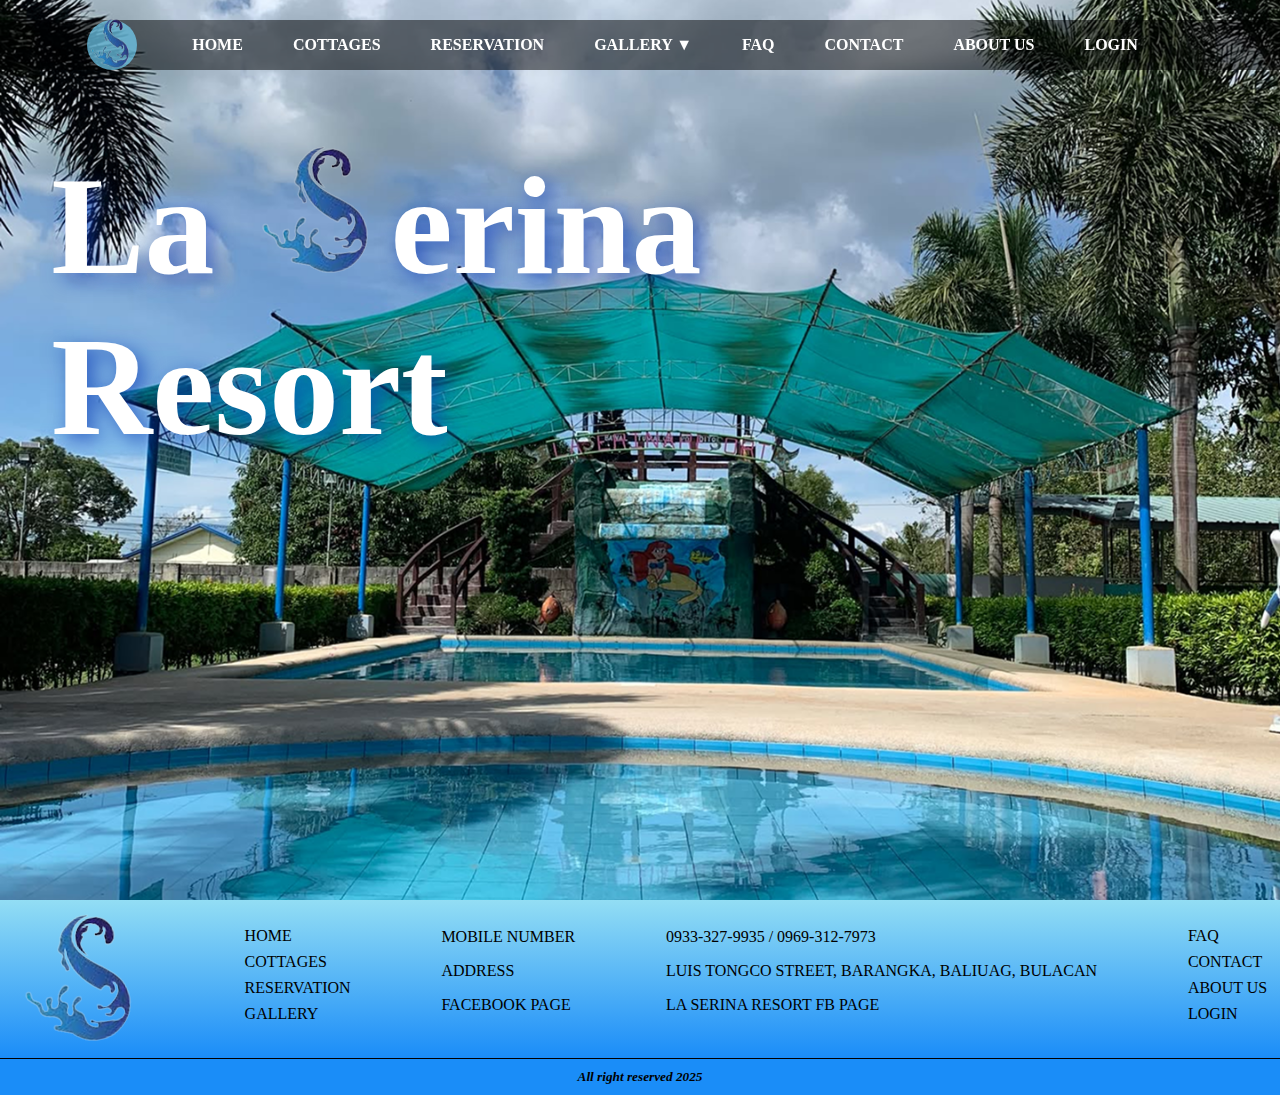
<file: index.html>
<!DOCTYPE html>
<html lang="en">
<head>
    <meta charset="UTF-8">
    <meta name="viewport" content="width=device-width, initial-scale=1.0">
    <title>Laserina Resort</title>
</head>
<body>
    <div>
        <div id="navbar"></div>
        <div id="content"></div> <!-- This is where pages will load -->
        <div id="footer"></div>
    </div>

    <script src="./js/navbar.js"></script>
    <script src="./js/footer.js"></script>
</body>
</html>
</file>
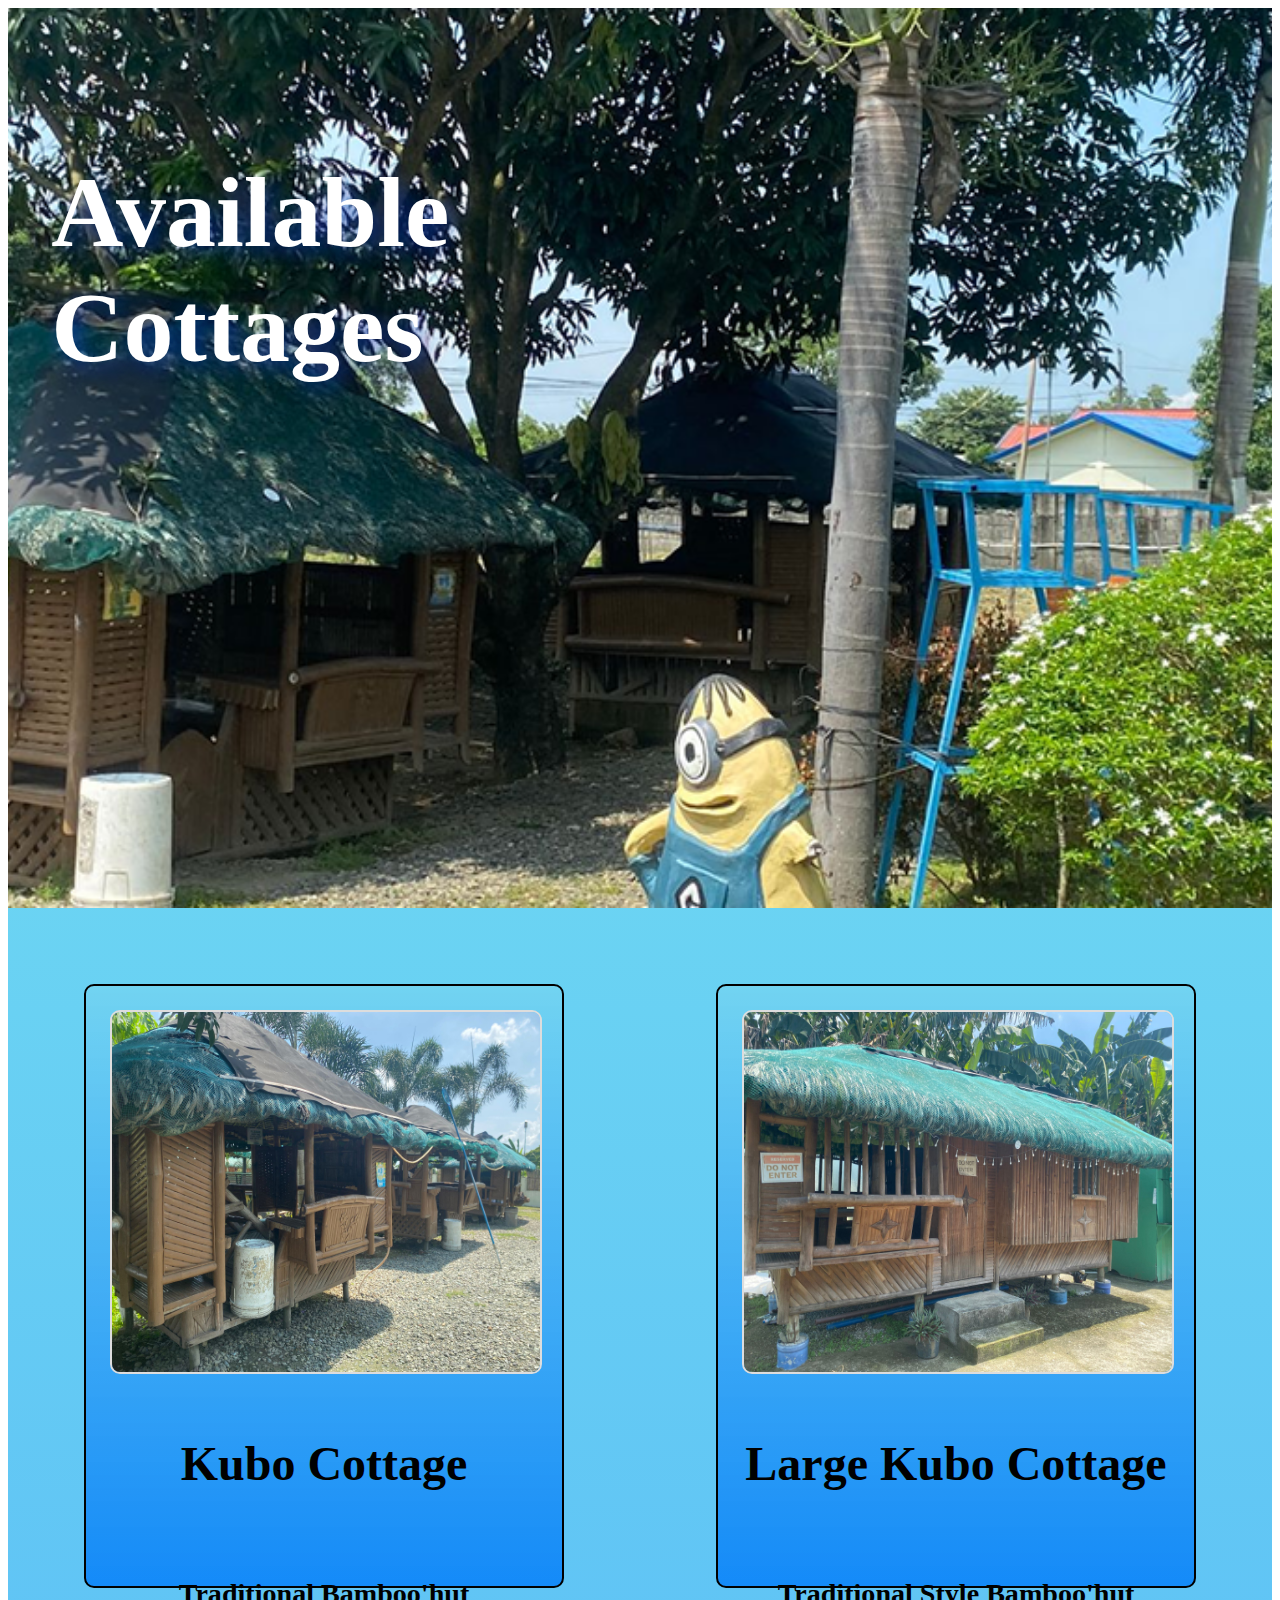
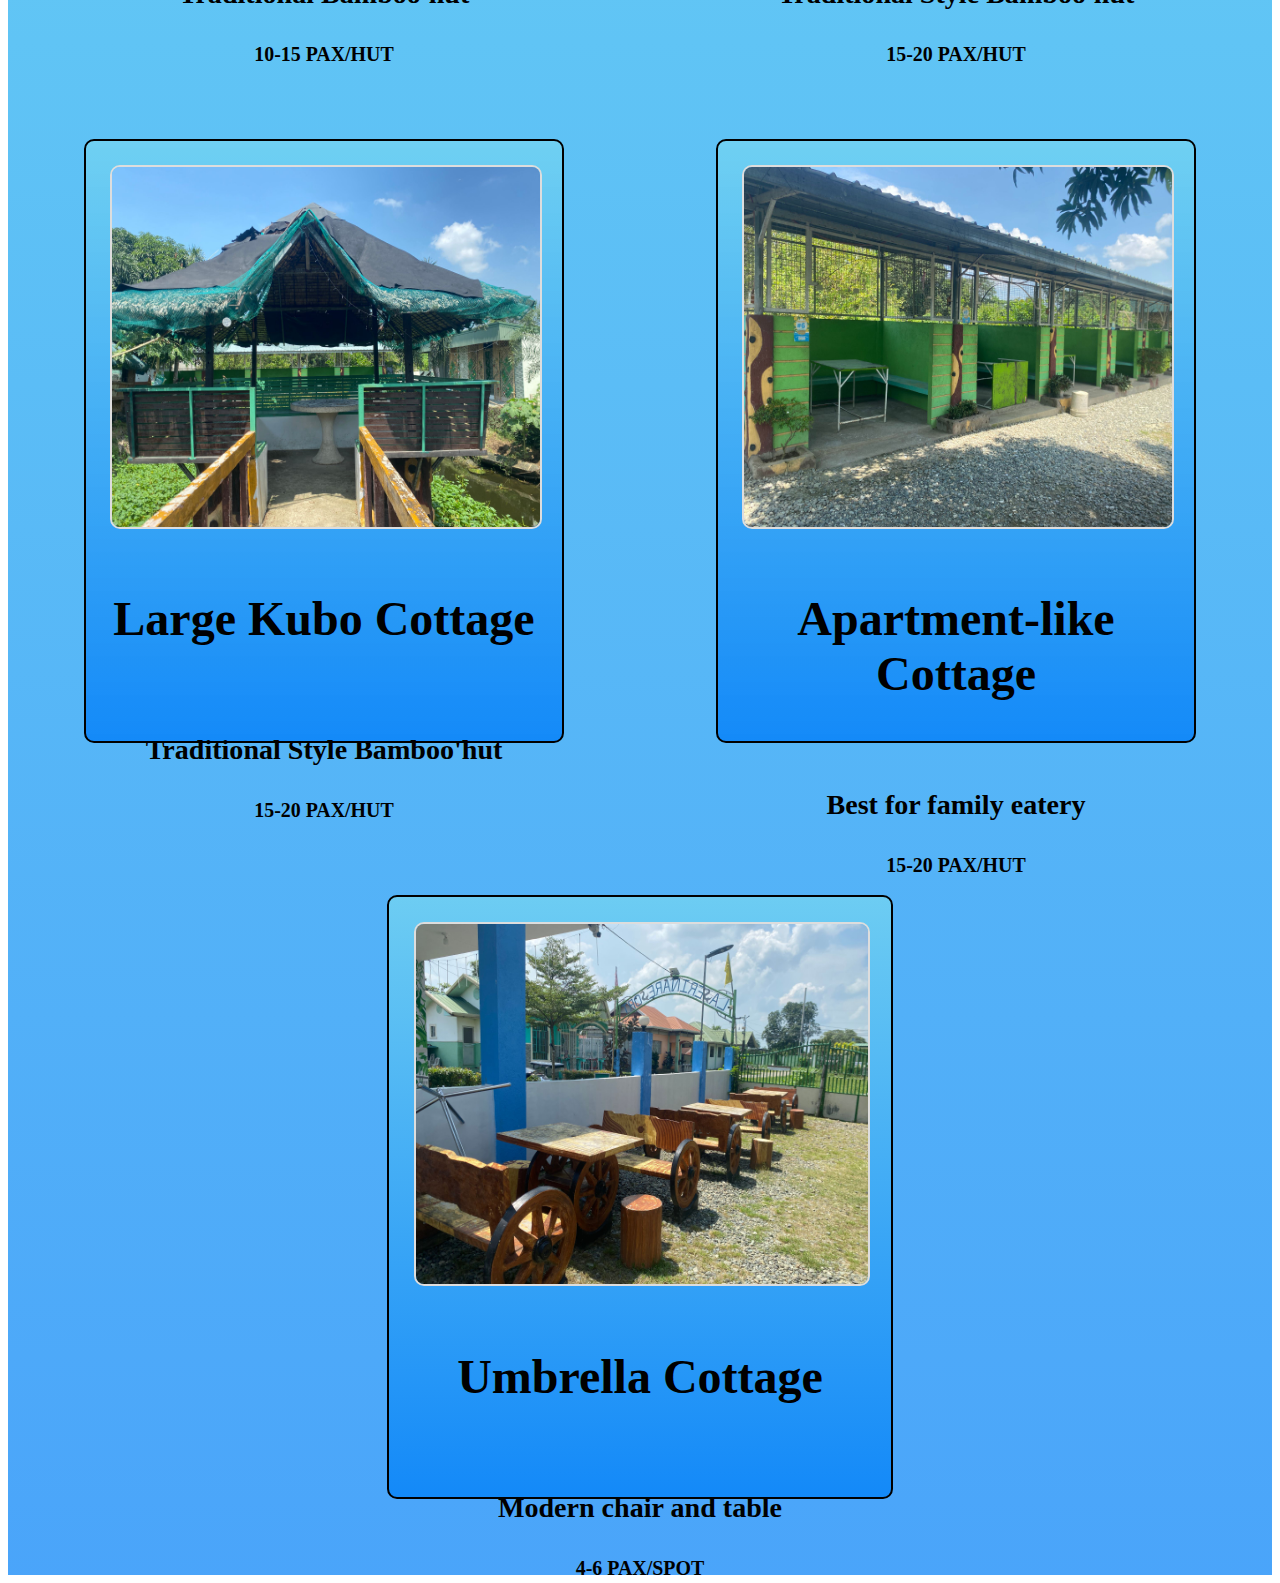
<file: pages/cottage.html>
<!DOCTYPE html>
<html lang="en">

<head>
    <meta charset="UTF-8">
    <meta name="viewport" content="width=device-width, initial-scale=1.0">
    <link rel="stylesheet" href="../css/cottage.css">
    <title>Document</title>
</head>

<body>
    <div class="container">
        <div class="hero-content">
            <h1>Available Cottages</h1>
        </div>
    </div>
    <div class="cottage-container">
        <div class="first-row">
            <div class="first-container">
                <div class="first-cottage">
                    <img class="first" src="../img/cottage/kubocottage.png" alt="">
                    <h1>Kubo Cottage</h1><br>
                    <h3>Traditional Bamboo'hut</h3>
                    <h5>10-15 PAX/HUT</h5>
                </div>
            </div>
            <div class="second-container">
                <div class="second-cottage">
                    <img class="second" src="../img/cottage/largekubocottage.png" alt="">
                    <h1>Large Kubo Cottage</h1><br>
                    <h3>Traditional Style Bamboo'hut</h3>
                    <h5>15-20 PAX/HUT</h5>
                </div>
            </div>
        </div>
        <div class="second-row">
            <div class="third-container">
                <div class="third-cottage">
                    <img class="third" src="../img/cottage/pondsidecottage.png" alt="">
                    <h1>Large Kubo Cottage</h1><br>
                    <h3>Traditional Style Bamboo'hut</h3>
                    <h5>15-20 PAX/HUT</h5>
                </div>
            </div>
            <div class="fourth-container">
                <div class="fourth-cottage">
                    <img class="fourth" src="../img/cottage/rockcottages.png" alt="">
                    <h1>Apartment-like Cottage</h1><br>
                    <h3>Best for family eatery</h3>
                    <h5>15-20 PAX/HUT</h5>
                </div>
            </div>
        </div>
        <div class="third-row">
            <div class="fifth-container">
                <div class="fifth-cottage">
                    <img class="fifth" src="../img/cottage/umbrellacottage.png" alt="">
                    <h1>Umbrella Cottage</h1><br>
                    <h3>Modern chair and table</h3>
                    <h5>4-6 PAX/SPOT</h5>
                </div>
            </div>
        </div>
    </div>
</body>

</html>
</file>
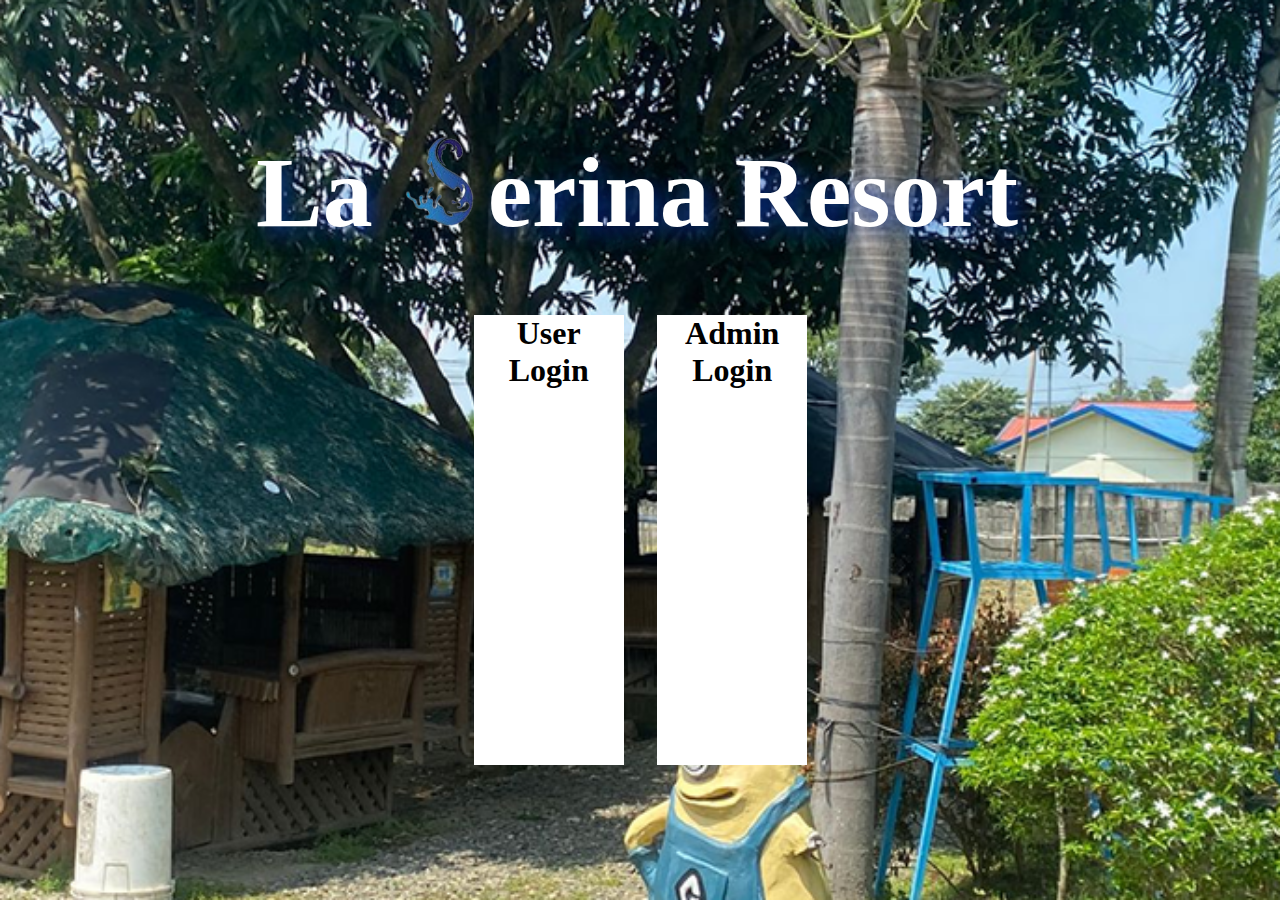
<file: pages/login.html>
<!DOCTYPE html>
<html lang="en">

<head>
    <meta charset="UTF-8">
    <meta name="viewport" content="width=device-width, initial-scale=1.0">
    <link rel="stylesheet" href="../css/login.css">
    <title>Login</title>
</head>

<body>
    <div class="container">
        <div class="header">
            <h1 style="color: #fff;">La <img class="s" src="../img/s-logo.png" alt="S">erina Resort</h1>
        </div>
        <div class="login-container">
            <div class="user-login">
                <form action="#home">
                    <h1 class="user-title">User Login</h1>
                </form>
            </div>
            <div class="admin-login">
                <form action="#home">
                    <h1 class="admin-title">Admin Login</h1>
                </form>
            </div>
        </div>
    </div>
</body>

</html>
</file>
<file: css/cottage.css>
.container {
    width: 100%;
    height: 100vh;
    background-image: url('../img/cottage-hero.png');
    background-size: cover;
    background-position: center;
}

.hero-content {
    max-width: 40%;
    text-align: baseline;
    position: absolute;
    top: 30%;
    left: 24%;
    transform: translate(-50%, -50%);
}

.hero-content h1 {  
    cursor: default;
    color: #ffffff;
    font-size: 100px;
    font-weight: bold;
    text-shadow: 6px 6px 20px rgba(11, 56, 179, 0.7);
}



.cottage-container {
    height: 100%;
    justify-content: space-between;
    align-items: center;
    background: linear-gradient(to top, #1188f8c2, #56cdf1e0);
}

.cottage-container img {
    transition: transform 0.2s ease-in-out;
}

.cottage-container img:hover {
    transform: scale(1.4);
}




.first-row {
    display: flex;
}

.first-container {
    margin: 6%;
    height: 50%;
    width: 40%;
}

.first-cottage {
    font-size: x-large;
    text-align: center;
    border: solid 2px #000000;
    justify-content: center;
    align-items: center;
    background: linear-gradient(to top, #1188f8f5, #74d4f1c7);
    height: 600px;
    border-radius: 10px;
}


.first {
    border: 2px solid #ddd;
    border-radius: 10px;
    margin: 5%;
    height: 60%;
    width: 90%;
}


.second-container {
    margin: 6%;
    height: 50%;
    width: 40%;
}

.second-cottage {
    font-size: x-large;
    text-align: center;
    border: solid 2px #000000;
    justify-content: center;
    align-items: center;
    background: linear-gradient(to top, #1188f8f5, #74d4f1c7);
    height: 600px;
    border-radius: 10px;
}


.second {
    border: 2px solid #ddd;
    border-radius: 10px;
    margin: 5%;
    height: 60%;
    width: 90%;
}

.second-row {
    display: flex;
}

.third-container {
    height: 50%;
    width: 40%;
    margin: 6%;
}

.third-cottage {
    font-size: x-large;
    text-align: center;
    border: solid 2px #000000;
    justify-content: center;
    align-items: center;
    background: linear-gradient(to top, #1188f8f5, #74d4f1c7);
    height: 600px;
    border-radius: 10px;
}


.third {
    border: 2px solid #ddd;
    border-radius: 10px;
    margin: 5%;
    height: 60%;
    width: 90%;
}


.fourth-container {
    height: 50%;
    width: 40%;
    margin: 6%;
}

.fourth-cottage {
    font-size: x-large;
    text-align: center;
    border: solid 2px #000000;
    justify-content: center;
    align-items: center;
    background: linear-gradient(to top, #1188f8f5, #74d4f1c7);
    height: 600px;
    border-radius: 10px;
}


.fourth {
    border: 2px solid #ddd;
    border-radius: 10px;
    margin: 5%;
    height: 60%;
    width: 90%;
}

.third-row {
    display: flex;
    justify-content: center;
}

.fifth-container {
    height: 50%;
    width: 40%;
    margin: 6%;
}

.fifth-cottage {
    font-size: x-large;
    text-align: center;
    border: solid 2px #000000;
    justify-content: center;
    align-items: center;
    background: linear-gradient(to top, #1188f8f5, #74d4f1c7);
    height: 600px;
    border-radius: 10px;
}

.fifth {
    border: 2px solid #ddd;
    border-radius: 10px;
    margin: 5%;
    height: 60%;
    width: 90%;
}
</file>
<file: css/login.css>
* {
    box-sizing: border-box;
    padding: 0;
    margin: 0;
}

.container {
    width: 100%;
    height: 100vh;
    background-image: url('../img/cottage-hero.png');
    background-size: cover;
    background-position: center;
}

.header {
    max-width: 100%;
    text-align: baseline;
    position: absolute;
    top: 15%;
    left: 20%;
}

.s {
    height: 90px;
    width: 90px;
}


.header h1 {
    cursor: default;
    color: #ffffff;
    font-size: 100px;
    font-weight: bold;
    text-shadow: 6px 6px 20px rgba(11, 56, 179, 0.7);
}

.login-container {
    max-width: 100%;
    text-align: center;
    position: absolute;
    top: 35%;
    left: 37%;
    gap: 10%;
    display: flex;
    height: 50%;
}

.user-login, .admin-login{
    width: 100%;
    background: #fff;
}
</file>
